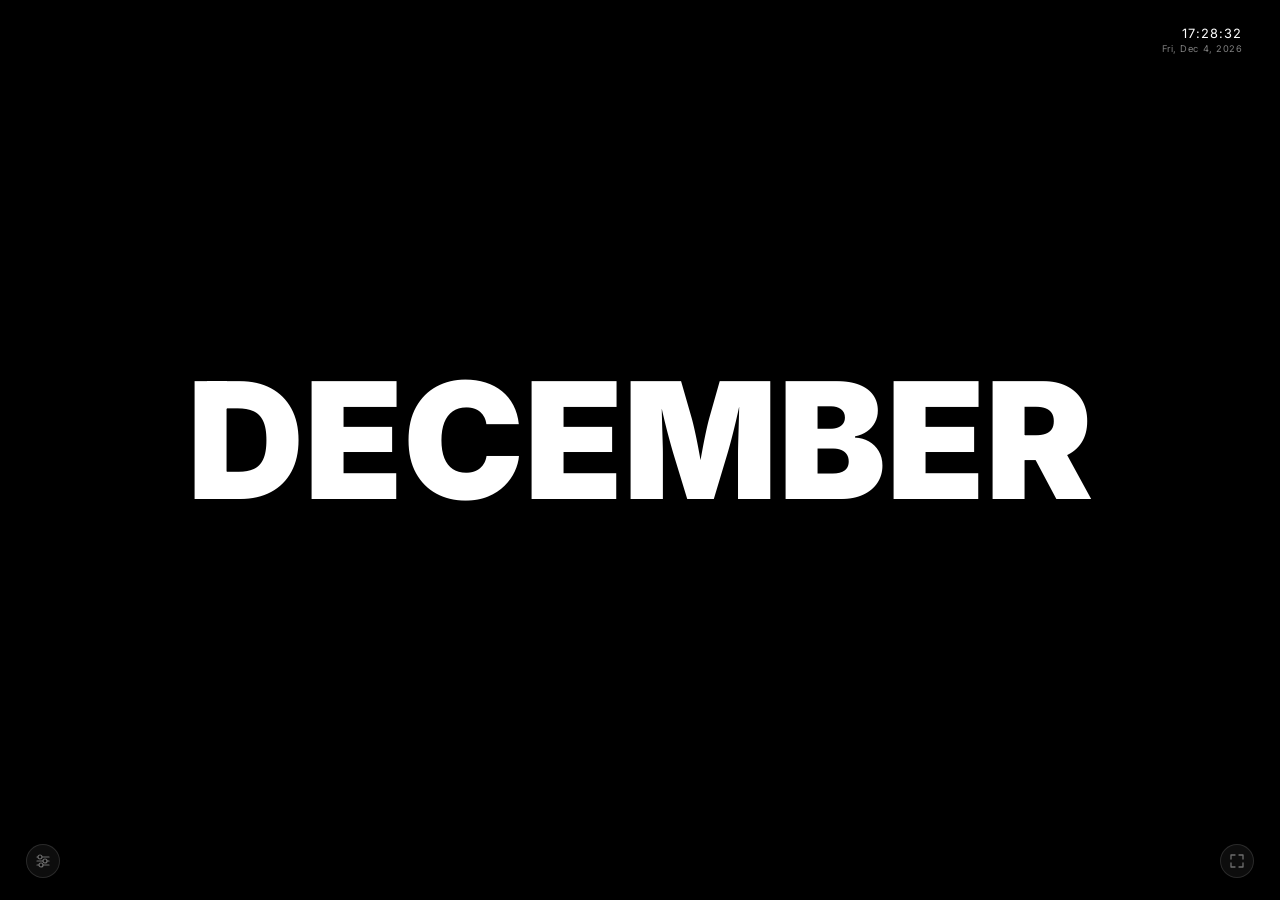
<file: Animated-Months-Live-Wallpaper.html>
<!DOCTYPE html>
<html lang="en">
<head>
  <meta charset="UTF-8">
  <meta name="viewport" content="width=device-width, initial-scale=1.0, viewport-fit=cover">
  <title>Animated Months · Live Wallpaper</title>
  <meta name="description" content="Animated live wallpaper displaying the current month with customisable fonts, languages, and breathing motion.">
  <meta name="theme-color" content="#000000">
  <meta property="og:title" content="Animated Months · Live Wallpaper">
  <meta property="og:description" content="Minimal animated wallpaper. Full screen, seven languages, customisable.">
  <meta property="og:image" content="https://shazmoghaddam.github.io/animated-months-live-wallpaper/docs/social-preview.png">
  <link rel="icon" href="data:image/svg+xml,%3Csvg xmlns='http://www.w3.org/2000/svg' viewBox='0 0 32 32'%3E%3Crect width='32' height='32' rx='7' fill='%23000'/%3E%3Cpath d='M8 22V10l8 8 8-8v12' fill='none' stroke='%23fff' stroke-width='2.6' stroke-linecap='round' stroke-linejoin='round'/%3E%3C/svg%3E">

  <!--
    Fonts are built into this file, cut down to the characters it uses, so it
    works offline and makes no third-party requests. To rebuild them after
    changing any text: python3 scripts/embed-fonts.py (see CONTRIBUTING.md).
      Latin UI and display: Inter, Poppins 900, Montserrat 900, Rubik Mono One, Monoton
      Script fonts (locked to their language): Reem Kufi 700 (Persian),
      Noto Sans Hebrew 900, Noto Sans JP 900
  -->
  <style id="embedded-fonts">/* fonts:start */
@font-face{font-family:'Inter';font-style:normal;font-weight:100 900;font-display:block;unicode-range:U+20-7E,U+B7,U+C4,U+C9,U+D7,U+DB,U+2013-2014,U+2022;src:url([data-uri]) format('woff2')}
@font-face{font-family:'Inter';font-style:normal;font-weight:100 900;font-display:block;unicode-range:U+20,U+41,U+C4;src:url([data-uri]) format('woff2')}
@font-face{font-family:'Poppins';font-style:normal;font-weight:900;font-display:block;unicode-range:U+20-7E,U+B7,U+C4,U+C9,U+D7,U+DB,U+2013-2014,U+2022;src:url([data-uri]) format('woff2')}
@font-face{font-family:'Montserrat';font-style:normal;font-weight:900;font-display:block;unicode-range:U+20-7E,U+B7,U+C4,U+C9,U+D7,U+DB,U+2013-2014,U+2022;src:url([data-uri]) format('woff2')}
@font-face{font-family:'Rubik Mono One';font-style:normal;font-weight:400;font-display:block;unicode-range:U+20-5F,U+61-7E,U+B7,U+C4,U+C9,U+D7,U+DB,U+2013-2014,U+2022;src:url([data-uri]) format('woff2')}
@font-face{font-family:'Monoton';font-style:normal;font-weight:400;font-display:block;unicode-range:U+20-7E,U+B7,U+C4,U+C9,U+D7,U+DB,U+2013-2014,U+2022;src:url([data-uri]) format('woff2')}
@font-face{font-family:'Reem Kufi';font-style:normal;font-weight:700;font-display:block;unicode-range:U+20,U+622,U+626-628,U+62A,U+62F,U+631,U+633,U+641,U+644-648,U+67E,U+698,U+6A9,U+6CC;src:url([data-uri]) format('woff2')}
@font-face{font-family:'Noto Sans Hebrew';font-style:normal;font-weight:900;font-display:block;unicode-range:U+20,U+5D0-5D3,U+5D5,U+5D8-5D9,U+5DC,U+5DE,U+5E0-5E2,U+5E4-5E8;src:url([data-uri]) format('woff2')}
@font-face{font-family:'Noto Sans JP';font-style:normal;font-weight:900;font-display:block;unicode-range:U+516B;src:url([data-uri]) format('woff2')}
@font-face{font-family:'Noto Sans JP';font-style:normal;font-weight:900;font-display:block;unicode-range:U+4E5D,U+4E94;src:url([data-uri]) format('woff2')}
@font-face{font-family:'Noto Sans JP';font-style:normal;font-weight:900;font-display:block;unicode-range:U+5341;src:url([data-uri]) format('woff2')}
@font-face{font-family:'Noto Sans JP';font-style:normal;font-weight:900;font-display:block;unicode-range:U+56DB;src:url([data-uri]) format('woff2')}
@font-face{font-family:'Noto Sans JP';font-style:normal;font-weight:900;font-display:block;unicode-range:U+4E8C;src:url([data-uri]) format('woff2')}
@font-face{font-family:'Noto Sans JP';font-style:normal;font-weight:900;font-display:block;unicode-range:U+4E09;src:url([data-uri]) format('woff2')}
@font-face{font-family:'Noto Sans JP';font-style:normal;font-weight:900;font-display:block;unicode-range:U+4E00;src:url([data-uri]) format('woff2')}
@font-face{font-family:'Noto Sans JP';font-style:normal;font-weight:900;font-display:block;unicode-range:U+65E5,U+6708;src:url([data-uri]) format('woff2')}
@font-face{font-family:'Noto Sans JP';font-style:normal;font-weight:900;font-display:block;unicode-range:U+516D;src:url([data-uri]) format('woff2')}
@font-face{font-family:'Noto Sans JP';font-style:normal;font-weight:900;font-display:block;unicode-range:U+4E03;src:url([data-uri]) format('woff2')}
/* fonts:end */</style>

  <style>
    /* ─────────────────────────────────────────
       RESET & BASE
    ───────────────────────────────────────── */
    *, *::before, *::after {
      margin: 0;
      padding: 0;
      box-sizing: border-box;
    }

    body {
      width: 100%;
      height: 100vh;  /* fallback for older browsers */
      height: 100dvh; /* the height you can actually see, below any browser toolbars */
      overflow: hidden;
      background: #000;
      cursor: default;
      font-family: 'Inter', 'Helvetica Neue', sans-serif;
      -webkit-font-smoothing: antialiased;
      -moz-osx-font-smoothing: grayscale;
    }

    /* ─────────────────────────────────────────
       CANVAS — fills viewport, Retina-aware
       (pixel dimensions set by JS via devicePixelRatio)
    ───────────────────────────────────────── */
    #canvas {
      position: fixed;
      inset: 0;
      width: 100%;
      height: 100%;
      display: block;
      touch-action: none; /* prevent accidental scroll/zoom on mobile tap */
      cursor: pointer;    /* hints that canvas is tappable (pause/resume) */
    }

    /* ─────────────────────────────────────────
       SCREEN DIM OVERLAY
       Black layer, opacity controlled by slider
    ───────────────────────────────────────── */
    #dimOverlay {
      position: fixed;
      inset: 0;
      background: #000;
      opacity: 0;
      pointer-events: none;
      z-index: 10;
      transition: opacity 0.4s ease;
    }

    /* ─────────────────────────────────────────
       DATE / TIME — top right
       Frosted pill so it's legible on any background
    ───────────────────────────────────────── */
    #datetime {
      position: fixed;
      top: max(clamp(16px, 2.2vh, 30px), env(safe-area-inset-top, 0px));
      right: max(clamp(16px, 2vw, 30px), env(safe-area-inset-right, 0px));
      z-index: 20;
      display: flex;
      flex-direction: column;
      align-items: flex-end;
      gap: 3px;
      padding: 8px 12px;
      border-radius: 10px;
      background: rgba(0, 0, 0, 0.28);
      backdrop-filter: blur(12px) saturate(1.1);
      -webkit-backdrop-filter: blur(12px) saturate(1.1);
      pointer-events: none;
    }

    #dt-time {
      font-size: clamp(11px, 1vw, 15px);
      font-weight: 400;
      letter-spacing: 0.08em;
      color: #fff;
      line-height: 1;
    }

    #dt-date {
      font-size: clamp(8px, 0.72vw, 11px);
      font-weight: 400;
      letter-spacing: 0.06em;
      color: rgba(255, 255, 255, 0.5);
      line-height: 1;
    }

    /* ─────────────────────────────────────────
       FULLSCREEN BUTTON — bottom right
    ───────────────────────────────────────── */
    #fullscreenBtn {
      position: fixed;
      bottom: max(clamp(16px, 2.5vh, 30px), env(safe-area-inset-bottom, 0px));
      right: max(clamp(16px, 2vw, 30px), env(safe-area-inset-right, 0px));
      z-index: 30;
      width: 34px;
      height: 34px;
      border-radius: 50%;
      border: 1px solid rgba(255, 255, 255, 0.12);
      background: rgba(255, 255, 255, 0.05);
      backdrop-filter: blur(10px);
      -webkit-backdrop-filter: blur(10px);
      cursor: pointer;
      display: flex;
      align-items: center;
      justify-content: center;
      transition: border-color 0.2s ease, background 0.2s ease;
    }

    #fullscreenBtn:hover {
      border-color: rgba(255, 255, 255, 0.25);
      background: rgba(255, 255, 255, 0.1);
    }

    #fullscreenBtn svg {
      opacity: 0.4;
      transition: opacity 0.2s ease;
    }

    #fullscreenBtn:hover svg {
      opacity: 0.7;
    }

    /* Pause indicator — shown briefly on canvas click */
    #pauseHint {
      position: fixed;
      inset: 0;
      display: flex;
      align-items: center;
      justify-content: center;
      pointer-events: none;
      z-index: 25;
      opacity: 0;
      transition: opacity 0.3s ease;
    }

    #pauseHint.show {
      opacity: 1;
    }

    #pauseHint span {
      font-size: 11px;
      font-weight: 500;
      letter-spacing: 0.18em;
      text-transform: uppercase;
      color: rgba(255, 255, 255, 0.55);
      background: rgba(0, 0, 0, 0.35);
      backdrop-filter: blur(8px);
      -webkit-backdrop-filter: blur(8px);
      padding: 6px 14px;
      border-radius: 20px;
      border: 1px solid rgba(255, 255, 255, 0.1);
    }

    @media (max-width: 480px) {
      #fullscreenBtn {
        bottom: max(clamp(12px, 2vh, 24px), env(safe-area-inset-bottom, 0px));
        right: max(16px, env(safe-area-inset-right, 0px));
      }
    }
    #settingsBtn {
      position: fixed;
      bottom: max(clamp(16px, 2.5vh, 30px), env(safe-area-inset-bottom, 0px));
      left: max(clamp(16px, 2vw, 30px), env(safe-area-inset-left, 0px));
      z-index: 30;
      width: 34px;
      height: 34px;
      border-radius: 50%;
      border: 1px solid rgba(255, 255, 255, 0.12);
      background: rgba(255, 255, 255, 0.05);
      backdrop-filter: blur(10px);
      -webkit-backdrop-filter: blur(10px);
      cursor: pointer;
      display: flex;
      align-items: center;
      justify-content: center;
      transition: border-color 0.2s ease, background 0.2s ease;
    }

    #settingsBtn:hover {
      border-color: rgba(255, 255, 255, 0.25);
      background: rgba(255, 255, 255, 0.1);
    }

    #settingsBtn svg {
      opacity: 0.4;
      transition: opacity 0.2s ease;
    }

    #settingsBtn:hover svg {
      opacity: 0.7;
    }

    /* ─────────────────────────────────────────
       SETTINGS PANEL
       Hidden by default, slides up on open
    ───────────────────────────────────────── */
    #panel {
      position: fixed;
      bottom: calc(max(clamp(16px, 2.5vh, 30px), env(safe-area-inset-bottom, 0px)) + 46px);
      left: max(clamp(16px, 2vw, 30px), env(safe-area-inset-left, 0px));
      z-index: 29;
      width: 264px;
      max-height: calc(100vh - 120px);
      max-height: calc(100dvh - 120px);
      overflow-y: auto;
      overflow-x: hidden;

      /* Scrollbar — subtle */
      scrollbar-width: thin;
      scrollbar-color: rgba(255,255,255,.12) transparent;

      background: rgba(8, 8, 8, 0.85);
      backdrop-filter: blur(28px) saturate(1.3);
      -webkit-backdrop-filter: blur(28px) saturate(1.3);
      border: 1px solid rgba(255, 255, 255, 0.08);
      border-radius: 14px;
      padding: 18px;
      display: flex;
      flex-direction: column;
      gap: 16px;
      box-shadow: 0 12px 48px rgba(0, 0, 0, 0.7);

      /* Hidden state */
      opacity: 0;
      transform: translateY(8px);
      pointer-events: none;
      transition: opacity 0.2s ease, transform 0.2s ease;
    }

    #panel.open {
      opacity: 1;
      transform: translateY(0);
      pointer-events: all;
    }

    /* ─────────────────────────────────────────
       PANEL INTERNALS — shared atoms
    ───────────────────────────────────────── */

    /* Section label */
    .label {
      display: block;
      font-size: 10px;
      font-weight: 500;
      letter-spacing: 0.18em;
      text-transform: uppercase;
      color: rgba(255, 255, 255, 0.5);
      margin-bottom: 7px;
    }

    /* Thin rule between sections */
    .rule {
      height: 1px;
      background: rgba(255, 255, 255, 0.06);
    }

    /* ── Month grid — 4 equal columns, three rows ── */
    .day-grid {
      display: grid;
      grid-template-columns: repeat(4, 1fr);
      gap: 3px;
    }

    .day-btn {
      font-family: 'Inter', sans-serif;
      font-weight: 600;
      font-size: 10px;
      letter-spacing: 0.04em;
      text-align: center;
      color: rgba(255, 255, 255, 0.6);
      background: transparent;
      border: 1px solid rgba(255, 255, 255, 0.08);
      border-radius: 5px;
      padding: 7px 2px 9px;  /* extra bottom for dot space */
      cursor: pointer;
      position: relative;
      transition: color 0.15s ease, border-color 0.15s ease, background 0.15s ease;
      user-select: none;
    }

    .day-btn:hover {
      color: rgba(255, 255, 255, 0.65);
      border-color: rgba(255, 255, 255, 0.18);
    }

    .day-btn.active {
      color: #fff;
      border-color: rgba(255, 255, 255, 0.45);
      background: rgba(255, 255, 255, 0.06);
    }

    /* This-month indicator dot */
    .day-btn.today::after {
      content: '';
      position: absolute;
      bottom: 3px;
      left: 50%;
      transform: translateX(-50%);
      width: 3px;
      height: 3px;
      border-radius: 50%;
      background: rgba(255, 255, 255, 0.35);
    }

    .day-btn.active.today::after {
      background: rgba(255, 255, 255, 0.8);
    }

    /* ── Toggle switch ── */
    .row {
      display: flex;
      align-items: center;
      justify-content: space-between;
    }

    .row-label {
      font-size: 12.5px;
      font-weight: 400;
      color: rgba(255, 255, 255, 0.72);
      letter-spacing: 0.01em;
    }

    .toggle {
      position: relative;
      width: 34px;
      height: 19px;
      flex-shrink: 0;
    }

    .toggle input {
      position: absolute;
      opacity: 0;
      width: 0;
      height: 0;
    }

    .track {
      position: absolute;
      inset: 0;
      border-radius: 100px;
      background: rgba(255, 255, 255, 0.1);
      cursor: pointer;
      transition: background 0.2s ease;
    }

    .toggle input:checked + .track {
      background: rgba(255, 255, 255, 0.5);
    }

    .track::after {
      content: '';
      position: absolute;
      top: 2.5px;
      left: 2.5px;
      width: 14px;
      height: 14px;
      border-radius: 50%;
      background: #fff;
      transition: transform 0.2s ease;
    }

    .toggle input:checked + .track::after {
      transform: translateX(15px);
    }

    /* ── Color picker ── */
    .color-wrap {
      position: relative;
      width: 26px;
      height: 26px;
      border-radius: 50%;
      border: 1.5px solid rgba(255, 255, 255, 0.15);
      overflow: hidden;
      cursor: pointer;
      flex-shrink: 0;
    }

    .color-wrap input[type="color"] {
      position: absolute;
      inset: -5px;
      width: calc(100% + 10px);
      height: calc(100% + 10px);
      opacity: 0;
      cursor: pointer;
      border: none;
      padding: 0;
    }

    .color-preview {
      position: absolute;
      inset: 0;
      border-radius: 50%;
      pointer-events: none;
    }

    /* ── Range slider ── */
    input[type="range"] {
      -webkit-appearance: none;
      appearance: none;
      width: 100%;
      height: 2px;
      background: rgba(255, 255, 255, 0.12);
      border-radius: 2px;
      outline: none;
      cursor: pointer;
      margin-top: 9px;
      display: block;
    }

    input[type="range"]::-webkit-slider-thumb {
      -webkit-appearance: none;
      width: 13px;
      height: 13px;
      border-radius: 50%;
      background: #fff;
      cursor: pointer;
      box-shadow: 0 0 0 1px rgba(0,0,0,0.2);
    }

    input[type="range"]::-moz-range-thumb {
      width: 13px;
      height: 13px;
      border-radius: 50%;
      background: #fff;
      cursor: pointer;
      border: none;
    }

    /* ── Language / Font pill buttons ── */
    .chip-grid {
      display: flex;
      flex-wrap: wrap;
      gap: 4px;
    }

    .chip {
      font-family: 'Inter', 'Noto Sans JP', 'Reem Kufi', 'Noto Sans Hebrew', sans-serif;
      font-size: 11px;
      font-weight: 400;
      letter-spacing: 0.03em;
      color: rgba(255, 255, 255, 0.62);
      background: transparent;
      border: 1px solid rgba(255, 255, 255, 0.09);
      border-radius: 5px;
      padding: 5px 8px;
      cursor: pointer;
      white-space: nowrap;
      transition: color 0.15s ease, border-color 0.15s ease, background 0.15s ease;
      user-select: none;
      line-height: 1.2;
    }

    .chip:hover {
      color: rgba(255, 255, 255, 0.7);
      border-color: rgba(255, 255, 255, 0.18);
    }

    .chip.active {
      color: #fff;
      border-color: rgba(255, 255, 255, 0.45);
      background: rgba(255, 255, 255, 0.06);
    }

    /* Font section locked for script languages */
    #fontSection.locked {
      opacity: 0.4;
      pointer-events: none;
      user-select: none;
    }

    #fontSection.locked .label::after {
      content: ' · set by language';
      opacity: 0.6;
    }

    /* Keyboard focus: a clear ring on every control */
    button:focus-visible,
    .toggle input:focus-visible + .track,
    .color-wrap:focus-within,
    input[type="range"]:focus-visible {
      outline: 2px solid rgba(255, 255, 255, 0.85);
      outline-offset: 2px;
    }

    /* Inside the site's live preview: just the wallpaper, no controls */
    body.embedded #settingsBtn,
    body.embedded #fullscreenBtn,
    body.embedded #panel { display: none; }

    /* Browsers without full screen (iPhone): no button */
    #fullscreenBtn[hidden] { display: none; }

    /* ─────────────────────────────────────────
       RESPONSIVE — small screens (phones)
    ───────────────────────────────────────── */
    @media (max-width: 480px) {
      #panel {
        width: calc(100vw - 32px);
        left: 16px;
        right: 16px;
        bottom: calc(max(clamp(12px, 2vh, 24px), env(safe-area-inset-bottom, 0px)) + 46px);
        padding: 14px;
        gap: 12px;
        max-height: calc(100dvh - 100px);
      }

      #settingsBtn {
        bottom: max(clamp(12px, 2vh, 24px), env(safe-area-inset-bottom, 0px));
        left: max(16px, env(safe-area-inset-left, 0px));
      }

      #datetime {
        top: max(12px, env(safe-area-inset-top, 0px));
        right: max(12px, env(safe-area-inset-right, 0px));
      }

      .day-grid {
        grid-template-columns: repeat(4, 1fr);
      }
    }

    @media (max-width: 360px) {
      #panel {
        width: calc(100vw - 24px);
        left: 12px;
        padding: 12px;
      }
    }

    /* Landscape phones — keep panel from overflowing vertically */
    @media (max-height: 500px) {
      #panel {
        max-height: calc(100dvh - 80px);
        bottom: calc(12px + 42px);
      }
      #settingsBtn {
        bottom: 12px;
      }
    }
  </style>
</head>
<body>

  <!-- Main canvas — month label drawn here -->
  <canvas id="canvas" role="img" aria-label=""></canvas>

  <!-- Screen dim overlay — controlled by slider -->
  <div id="dimOverlay"></div>

  <!-- Live clock — top right -->
  <div id="datetime">
    <div id="dt-time"></div>
    <div id="dt-date"></div>
  </div>

  <!-- Fullscreen button — bottom right -->
  <button id="fullscreenBtn" aria-label="Toggle fullscreen" title="Fullscreen">
    <svg id="fsIcon" width="16" height="16" viewBox="0 0 16 16" fill="none" xmlns="http://www.w3.org/2000/svg">
      <path d="M2 6V2h4M10 2h4v4M14 10v4h-4M6 14H2v-4" stroke="white" stroke-width="1.3" stroke-linecap="round" stroke-linejoin="round"/>
    </svg>
  </button>

  <!-- Pause hint — fades in/out on canvas tap -->
  <div id="pauseHint"><span id="pauseHintText">Paused</span></div>

  <!-- Settings icon — bottom left -->
  <button id="settingsBtn" aria-label="Open settings" aria-expanded="false">
    <svg width="16" height="16" viewBox="0 0 16 16" fill="none" xmlns="http://www.w3.org/2000/svg">
      <!-- Three horizontal control sliders — modern settings metaphor -->
      <line x1="2" y1="4"  x2="14" y2="4"  stroke="white" stroke-width="1.2" stroke-linecap="round"/>
      <line x1="2" y1="8"  x2="14" y2="8"  stroke="white" stroke-width="1.2" stroke-linecap="round"/>
      <line x1="2" y1="12" x2="14" y2="12" stroke="white" stroke-width="1.2" stroke-linecap="round"/>
      <!-- Slider thumb markers at staggered positions -->
      <circle cx="5"  cy="4"  r="2" fill="black" stroke="white" stroke-width="1.2"/>
      <circle cx="10" cy="8"  r="2" fill="black" stroke="white" stroke-width="1.2"/>
      <circle cx="6"  cy="12" r="2" fill="black" stroke="white" stroke-width="1.2"/>
    </svg>
  </button>

  <!-- Settings panel — hidden by default -->
  <div id="panel" role="dialog" aria-label="Settings" inert>

    <!-- Month selector -->
    <div>
      <span class="label">Month · tap to preview</span>
      <div class="day-grid">
        <button class="day-btn" data-day="0">JAN</button>
        <button class="day-btn" data-day="1">FEB</button>
        <button class="day-btn" data-day="2">MAR</button>
        <button class="day-btn" data-day="3">APR</button>
        <button class="day-btn" data-day="4">MAY</button>
        <button class="day-btn" data-day="5">JUN</button>
        <button class="day-btn" data-day="6">JUL</button>
        <button class="day-btn" data-day="7">AUG</button>
        <button class="day-btn" data-day="8">SEP</button>
        <button class="day-btn" data-day="9">OCT</button>
        <button class="day-btn" data-day="10">NOV</button>
        <button class="day-btn" data-day="11">DEC</button>
      </div>
    </div>

    <div class="rule"></div>

    <!-- Language -->
    <div>
      <span class="label">Language</span>
      <div class="chip-grid" id="langGrid">
        <button class="chip active" data-lang="en">EN</button>
        <button class="chip" data-lang="fr">FR</button>
        <button class="chip" data-lang="de">DE</button>
        <button class="chip" data-lang="es">ES</button>
        <button class="chip" data-lang="ja">JA 日</button>
        <button class="chip" data-lang="fa">FA ف</button>
        <button class="chip" data-lang="he">HE ע</button>
      </div>
    </div>

    <div class="rule"></div>

    <!-- Animation -->
    <div>
      <span class="label">Animation</span>
      <div class="row">
        <span class="row-label">Breathing motion</span>
        <label class="toggle" aria-label="Toggle animation">
          <input type="checkbox" id="animToggle">
          <div class="track"></div>
        </label>
      </div>
    </div>

    <div class="rule"></div>

    <!-- Colours — background and text -->
    <div>
      <span class="label">Colours</span>
      <div class="row" style="margin-bottom: 8px;">
        <span class="row-label">Background</span>
        <div class="color-wrap">
          <div class="color-preview" id="bgPreview" style="background:#000"></div>
          <input type="color" id="bgPicker" value="#000000" aria-label="Background colour">
        </div>
      </div>
      <div class="row">
        <span class="row-label">Text</span>
        <div class="color-wrap">
          <div class="color-preview" id="fgPreview" style="background:#fff"></div>
          <input type="color" id="fgPicker" value="#ffffff" aria-label="Text colour">
        </div>
      </div>
    </div>

    <div class="rule"></div>

    <!-- Screen dim -->
    <div>
      <span class="label">Dim · <span id="dimVal">0</span>%</span>
      <input type="range" id="dimSlider" min="0" max="50" value="0" step="1" aria-label="Screen dim">
    </div>

    <div class="rule"></div>

    <!-- Font -->
    <div id="fontSection">
      <span class="label">Font</span>
      <div class="chip-grid" id="fontGrid">
        <button class="chip active" data-font="Inter">Inter</button>
        <button class="chip" data-font="Poppins">Poppins</button>
        <button class="chip" data-font="Montserrat">Montserrat</button>
        <button class="chip" data-font="Rubik Mono One">Rubik Mono</button>
        <button class="chip" data-font="Monoton">Monoton</button>
      </div>
    </div>

  </div><!-- /panel -->

<script>
  /* ═══════════════════════════════════════════════════════
     MONTH & LANGUAGE DATA
     Month index 0 = January (matches Date.getMonth()).
     Persian and Hebrew use the everyday names for the Gregorian
     months in their own script, so they match the real month.
  ═══════════════════════════════════════════════════════ */
  const MONTHS_ALL = {
    en: { 0:'JANUARY',  1:'FEBRUARY', 2:'MARCH',   3:'APRIL',   4:'MAY',     5:'JUNE',
          6:'JULY',     7:'AUGUST',   8:'SEPTEMBER', 9:'OCTOBER', 10:'NOVEMBER', 11:'DECEMBER' },
    fr: { 0:'JANVIER',  1:'FÉVRIER',  2:'MARS',    3:'AVRIL',   4:'MAI',     5:'JUIN',
          6:'JUILLET',  7:'AOÛT',     8:'SEPTEMBRE', 9:'OCTOBRE', 10:'NOVEMBRE', 11:'DÉCEMBRE' },
    de: { 0:'JANUAR',   1:'FEBRUAR',  2:'MÄRZ',    3:'APRIL',   4:'MAI',     5:'JUNI',
          6:'JULI',     7:'AUGUST',   8:'SEPTEMBER', 9:'OKTOBER', 10:'NOVEMBER', 11:'DEZEMBER' },
    es: { 0:'ENERO',    1:'FEBRERO',  2:'MARZO',   3:'ABRIL',   4:'MAYO',    5:'JUNIO',
          6:'JULIO',    7:'AGOSTO',   8:'SEPTIEMBRE', 9:'OCTUBRE', 10:'NOVIEMBRE', 11:'DICIEMBRE' },
    ja: { 0:'一月',     1:'二月',     2:'三月',    3:'四月',    4:'五月',    5:'六月',
          6:'七月',     7:'八月',     8:'九月',    9:'十月',    10:'十一月', 11:'十二月' },
    fa: { 0:'ژانویه',   1:'فوریه',    2:'مارس',    3:'آوریل',   4:'مه',      5:'ژوئن',
          6:'ژوئیه',    7:'اوت',      8:'سپتامبر', 9:'اکتبر',   10:'نوامبر', 11:'دسامبر' },
    he: { 0:'ינואר',    1:'פברואר',   2:'מרץ',     3:'אפריל',   4:'מאי',     5:'יוני',
          6:'יולי',     7:'אוגוסט',   8:'ספטמבר',  9:'אוקטובר', 10:'נובמבר', 11:'דצמבר' },
  };

  /* Languages that use their own script — font picker locked */
  const SCRIPT_LANGS = new Set(['ja', 'fa', 'he']);

  /* Script-language → font override (canvas rendering) */
  const LANG_FONT = {
    ja: '"Noto Sans JP"',
    fa: '"Reem Kufi"',
    he: '"Noto Sans Hebrew"',
  };

  /* ═══════════════════════════════════════════════════════
     STATE
  ═══════════════════════════════════════════════════════ */
  let thisMonth    = new Date().getMonth(); // real calendar month (0–11), updated when it changes
  let currentMonth = thisMonth;             // what's shown: this month, or a preview
  let currentLang = 'en';
  let fontName    = 'Inter';
  let BG          = '#000000';
  let FG          = '#ffffff';
  let animated    = false;
  let animTime    = 0;
  let lastTs      = null;
  let paused      = false;  // pause-on-click toggle
  let dirty       = true;   // force a redraw whenever state changes

  /* Shown inside another page (the site's live preview): breathe, hide the
     controls and never overwrite the visitor's own saved settings */
  const EMBEDDED  = window.self !== window.top;

  /* ═══════════════════════════════════════════════════════
     PERSISTENCE — localStorage save / load
  ═══════════════════════════════════════════════════════ */
  const STORAGE_KEY = 'wallpaper_months_v1';

  /* Choices a saved value must match (an old or edited save can't break it) */
  const LANGS = Object.keys(MONTHS_ALL);
  const FONTS = ['Inter', 'Poppins', 'Montserrat', 'Rubik Mono One', 'Monoton'];
  const isHex = v => typeof v === 'string' && /^#[0-9a-f]{6}$/i.test(v);

  function saveState() {
    dirty = true; // mark canvas for redraw on any settings change
    if (EMBEDDED) return;
    try {
      const dimSlider = document.getElementById('dimSlider');
      /* The previewed month is not saved: the wallpaper always opens on this month */
      localStorage.setItem(STORAGE_KEY, JSON.stringify({
        currentLang,
        fontName,
        BG,
        FG,
        animated,
        dim: dimSlider ? parseInt(dimSlider.value, 10) : 0,
      }));
    } catch (_) { /* storage unavailable — fail silently */ }
  }

  function loadState() {
    try {
      const raw = localStorage.getItem(STORAGE_KEY);
      if (!raw) return;
      const s = JSON.parse(raw);
      if (LANGS.includes(s.currentLang)) currentLang = s.currentLang;
      if (FONTS.includes(s.fontName))    fontName    = s.fontName;
      if (isHex(s.BG))                   BG          = s.BG;
      if (isHex(s.FG))                   FG          = s.FG;
      if (typeof s.animated    === 'boolean') animated    = s.animated;
      if (typeof s.dim === 'number' && s.dim >= 0 && s.dim <= 50) {
        const dimSlider = document.getElementById('dimSlider');
        if (dimSlider) {
          dimSlider.value = s.dim;
          document.getElementById('dimVal').textContent       = s.dim;
          document.getElementById('dimOverlay').style.opacity = s.dim / 100;
        }
      }
    } catch (_) { /* corrupt data — fail silently */ }
  }

  /* ═══════════════════════════════════════════════════════
     CANVAS — Retina / 4K sharp rendering
     CSS size = viewport; pixel buffer = CSS × dpr
  ═══════════════════════════════════════════════════════ */
  const canvas = document.getElementById('canvas');
  const ctx    = canvas.getContext('2d');
  let W, H, DPR;

  function resize() {
    DPR = window.devicePixelRatio || 1;
    W   = window.innerWidth;
    H   = window.innerHeight;

    /* Physical pixel dimensions for sharpness */
    canvas.width  = Math.round(W * DPR);
    canvas.height = Math.round(H * DPR);

    /* CSS display size stays at logical pixels */
    canvas.style.width  = W + 'px';
    canvas.style.height = H + 'px';

    /* Reset any previous transform, then apply DPR scale once.
       Assigning canvas.width already resets the bitmap, but
       setTransform here guarantees the matrix is clean regardless
       of call order — prevents scale compounding on every resize. */
    ctx.setTransform(DPR, 0, 0, DPR, 0, 0);
  }

  /* Debounced resize — prevents excessive canvas reallocation while dragging */
  let resizeTimer;
  window.addEventListener('resize', () => {
    clearTimeout(resizeTimer);
    resizeTimer = setTimeout(() => { resize(); dirty = true; }, 100);
  });

  /* ═══════════════════════════════════════════════════════
     FONT HELPER
     Builds canvas font string with correct weight & fallback
  ═══════════════════════════════════════════════════════ */
  function resolveFont(sizePx) {
    /* Script languages always use their dedicated font */
    if (SCRIPT_LANGS.has(currentLang)) {
      const weight = currentLang === 'fa' ? '700' : '900';
      return `${weight} ${sizePx}px ${LANG_FONT[currentLang]}, sans-serif`;
    }

    /* Latin fonts — all loaded at 900 except Rubik Mono One (no weight axis) */
    const weight = fontName === 'Rubik Mono One' ? '400' : '900';
    return `${weight} ${sizePx}px "${fontName}", "Helvetica Neue", sans-serif`;
  }

  /* ═══════════════════════════════════════════════════════
     RTL DIRECTION — Persian and Hebrew
  ═══════════════════════════════════════════════════════ */
  function isRTL() {
    return currentLang === 'fa' || currentLang === 'he';
  }

  /* ═══════════════════════════════════════════════════════
     FONT SIZE
     Starts from clamp(24px, 18vmin, 220px), then shrinks so the
     whole word fits the width with a margin. With breathing on,
     letters grow up to 29% wider, so the word gets extra room.
  ═══════════════════════════════════════════════════════ */
  const STRETCH = 0.29;   // largest extra width a breathing letter takes (0.20 + 0.09)

  function labelFontSize(units) {
    const base = Math.min(Math.max(Math.min(W, H) * 0.18, 24), 220);
    ctx.font = resolveFont(base);
    const widths = units.map(u => ctx.measureText(u).width);
    const total  = widths.reduce((a, w) => a + w, 0);
    const spill  = animated ? STRETCH * Math.max(...widths, 0) : 0;
    const room   = W * 0.9;
    return Math.max(12, Math.min(base, base * room / (total + spill)));
  }

  /* ═══════════════════════════════════════════════════════
     UNITS THAT BREATHE
     Latin, Japanese and Hebrew: one letter each (Hebrew keeps its
     marks with their letter). Persian letters join up, so each
     word breathes as a whole and stays joined.
  ═══════════════════════════════════════════════════════ */
  const graphemes = typeof Intl !== 'undefined' && Intl.Segmenter
    ? text => [...new Intl.Segmenter(undefined, { granularity: 'grapheme' }).segment(text)].map(g => g.segment)
    : text => [...text];

  function breathingUnits(label) {
    if (currentLang === 'fa') return label.split(/( )/).filter(Boolean);
    return graphemes(label);
  }

  /* ═══════════════════════════════════════════════════════
     RENDER — called every frame
  ═══════════════════════════════════════════════════════ */
  function render(ts) {
    /* In static mode, skip redraw unless something changed */
    if (!animated && !dirty) {
      requestAnimationFrame(render);
      return;
    }

    /* Accumulate animation time only when animated and not paused */
    if (lastTs !== null && animated && !paused) {
      animTime += (ts - lastTs) / 1000;
    }
    lastTs = ts;
    dirty  = false;

    /* ── Background ── */
    ctx.fillStyle = BG;
    ctx.fillRect(0, 0, W, H);

    /* ── Setup font ── */
    const label = MONTHS_ALL[currentLang][currentMonth];
    const units = breathingUnits(label);
    const fs = labelFontSize(units);
    ctx.font         = resolveFont(fs);
    ctx.textBaseline = 'middle';
    ctx.fillStyle    = FG;

    if (!animated) {
      /* ── Static draw — perfectly centred, no transforms ── */
      ctx.textAlign = 'center';
      ctx.direction = isRTL() ? 'rtl' : 'ltr';
      ctx.fillText(label, W / 2, H / 2);
      ctx.direction = 'ltr';

    } else {
      /* ── Per-character independent stretch ──────────────────────
         Each glyph gets its own scaleX and scaleY driven by unique
         sine-wave phases, so letters breathe independently.

         The text BLOCK stays locked to the viewport centre:
           • Character positions are computed from unscaled advance
             widths, so the overall footprint doesn't drift.
           • Each glyph scales around its own centre point, so it
             squishes / stretches in place without moving neighbours.

         Phase seed: golden-angle steps (≈ 2.399 rad) give the best
         spread across the unit circle — no two characters share a
         perceptible rhythm.
      ── */
      const t  = animTime;
      const τ  = Math.PI * 2;
      const φ0 = 2.39996323; // golden angle (rad)

      /* Units laid out left to right on screen (RTL labels reversed) */
      const chars = isRTL() ? [...units].reverse() : units;

      /* Measure every unit at the current font — advance widths */
      ctx.textAlign = 'center';
      ctx.direction = isRTL() ? 'rtl' : 'ltr';
      const advances = chars.map(ch => ctx.measureText(ch).width);
      const totalW   = advances.reduce((s, w) => s + w, 0);

      /* Start x so the whole block is horizontally centred */
      let x = W / 2 - totalW / 2;

      chars.forEach((ch, i) => {
        const φ = i * φ0; // unique phase seed per character

        /* Horizontal scale: two waves, different periods & phases */
        const sX = 1
          + 0.20 * Math.sin((t /  7.3) * τ + φ * 1.00)        // 7.3s  fast ripple
          + 0.09 * Math.sin((t / 13.1) * τ + φ * 2.41 + 1.1); // 13.1s slow swell

        /* Vertical scale: two waves, fully independent of sX */
        const sY = 1
          + 0.17 * Math.sin((t /  9.7) * τ + φ * 1.61 + 0.7)  // 9.7s
          + 0.07 * Math.sin((t /  6.1) * τ + φ * 2.73 + 2.3); // 6.1s  faster twitch

        /* Centre of this character in canvas space */
        const cx = x + advances[i] / 2;

        ctx.save();
        ctx.translate(cx, H / 2);    // anchor to character centre, vertically locked
        ctx.scale(sX, sY);           // stretch around that centre — no positional drift
        ctx.fillText(ch, 0, 0);      // centred on its own middle (textAlign: center)
        ctx.restore();

        /* Advance by the UNSCALED width so the block stays centred */
        x += advances[i];
      });

      ctx.direction = 'ltr'; // reset
    }

    requestAnimationFrame(render);
  }

  /* ═══════════════════════════════════════════════════════
     CLOCK — updates every second, uses browser locale
     new Date() always reflects the user's local timezone
  ═══════════════════════════════════════════════════════ */
  function updateClock() {
    const now    = new Date();
    const locale = navigator.language || 'en-GB';

    /* HH:MM:SS — explicit formatting avoids locale 12h ambiguity */
    const hh = String(now.getHours()).padStart(2, '0');
    const mm = String(now.getMinutes()).padStart(2, '0');
    const ss = String(now.getSeconds()).padStart(2, '0');

    document.getElementById('dt-time').textContent = `${hh}:${mm}:${ss}`;

    /* A new month: follow it, unless a preview of another month is showing */
    const nowIdx = now.getMonth();
    if (nowIdx !== thisMonth) {
      const wasThis = currentMonth === thisMonth;
      thisMonth = nowIdx;
      setMonth(wasThis ? nowIdx : currentMonth);
    }
    document.getElementById('dt-date').textContent  = now.toLocaleDateString(locale, {
      weekday: 'short', day: 'numeric', month: 'short', year: 'numeric',
    });
  }

  /* ═══════════════════════════════════════════════════════
     MONTH SELECTOR
  ═══════════════════════════════════════════════════════ */
  function setMonth(idx) {
    currentMonth = idx;
    dirty = true;
    canvas.setAttribute('aria-label', MONTHS_ALL[currentLang][idx]);
    loadFont();
    document.querySelectorAll('.day-btn').forEach(btn => {
      const d = parseInt(btn.dataset.day, 10);
      btn.classList.toggle('active', d === idx);
      btn.classList.toggle('today',  d === thisMonth);
    });
  }

  /* ═══════════════════════════════════════════════════════
     SETTINGS PANEL
  ═══════════════════════════════════════════════════════ */
  const panel       = document.getElementById('panel');
  const settingsBtn = document.getElementById('settingsBtn');

  function togglePanel(force) {
    const isOpen = typeof force === 'boolean' ? force : !panel.classList.contains('open');
    panel.classList.toggle('open', isOpen);
    panel.inert = !isOpen;   // closed panel: out of the Tab order and screen readers
    settingsBtn.setAttribute('aria-expanded', String(isOpen));
  }

  settingsBtn.addEventListener('click', e => {
    e.stopPropagation();
    togglePanel();
  });

  /* Close panel on outside click */
  document.addEventListener('click', e => {
    if (!panel.contains(e.target) && e.target !== settingsBtn) {
      togglePanel(false);
    }
  });

  /* Close on Escape */
  document.addEventListener('keydown', e => {
    if (e.key === 'Escape') togglePanel(false);
  });

  /* ═══════════════════════════════════════════════════════
     CONTROL WIRING
  ═══════════════════════════════════════════════════════ */

  /* Month buttons */
  document.querySelectorAll('.day-btn').forEach(btn =>
    btn.addEventListener('click', () => { setMonth(parseInt(btn.dataset.day, 10)); saveState(); })
  );

  /* Language chips */
  const fontSection = document.getElementById('fontSection');

  document.querySelectorAll('#langGrid .chip').forEach(btn => {
    btn.addEventListener('click', () => {
      document.querySelectorAll('#langGrid .chip').forEach(b => b.classList.remove('active'));
      btn.classList.add('active');
      currentLang = btn.dataset.lang;

      /* Lock font picker for script languages */
      fontSection.classList.toggle('locked', SCRIPT_LANGS.has(currentLang));
      setMonth(currentMonth); // refresh the label and its font
      saveState();
    });
  });

  /* Animation toggle */
  document.getElementById('animToggle').addEventListener('change', function () {
    animated = this.checked;
    if (!animated) animTime = 0; // reset so it snaps cleanly to rest position
    saveState();
  });

  /* Background colour */
  document.getElementById('bgPicker').addEventListener('input', function () {
    BG = this.value;
    document.getElementById('bgPreview').style.background = BG;
    saveState();
  });

  /* Text colour */
  document.getElementById('fgPicker').addEventListener('input', function () {
    FG = this.value;
    document.getElementById('fgPreview').style.background = FG;
    saveState();
  });

  /* Screen dim slider */
  document.getElementById('dimSlider').addEventListener('input', function () {
    const pct = parseInt(this.value, 10);
    document.getElementById('dimVal').textContent       = pct;
    document.getElementById('dimOverlay').style.opacity = pct / 100;
    saveState();
  });

  /* Font chips — each rendered in its own typeface for preview */
  document.querySelectorAll('#fontGrid .chip').forEach(btn => {
    btn.style.fontFamily = `"${btn.dataset.font}", sans-serif`;
    btn.addEventListener('click', () => {
      document.querySelectorAll('#fontGrid .chip').forEach(b => b.classList.remove('active'));
      btn.classList.add('active');
      fontName = btn.dataset.font;
      loadFont();
      saveState();
    });
  });

  /* ═══════════════════════════════════════════════════════
     PAUSE ON CANVAS CLICK / TAP
     Tapping the canvas pauses/resumes the animation when
     animated mode is on. A brief toast confirms the action.
  ═══════════════════════════════════════════════════════ */
  const pauseHint     = document.getElementById('pauseHint');
  const pauseHintText = document.getElementById('pauseHintText');
  let pauseHintTimer;

  canvas.addEventListener('click', () => {
    if (panel.classList.contains('open')) return; // this tap just closes Settings
    if (!animated) return; // nothing to pause in static mode
    paused = !paused;
    pauseHintText.textContent = paused ? 'Paused · tap to resume' : 'Resumed';
    pauseHint.classList.add('show');
    clearTimeout(pauseHintTimer);
    pauseHintTimer = setTimeout(() => pauseHint.classList.remove('show'), 1400);
  });

  /* ═══════════════════════════════════════════════════════
     FULLSCREEN TOGGLE
  ═══════════════════════════════════════════════════════ */
  const fullscreenBtn = document.getElementById('fullscreenBtn');

  function updateFsIcon() {
    const isFs = !!(document.fullscreenElement || document.webkitFullscreenElement);
    document.getElementById('fsIcon').innerHTML = isFs
      ? '<path d="M6 2H2v4M10 2h4v4M14 10v4h-4M6 14H2v-4M6 6l-4-4M10 6l4-4M10 10l4 4M6 10l-4 4" stroke="white" stroke-width="1.3" stroke-linecap="round" stroke-linejoin="round"/>'
      : '<path d="M2 6V2h4M10 2h4v4M14 10v4h-4M6 14H2v-4" stroke="white" stroke-width="1.3" stroke-linecap="round" stroke-linejoin="round"/>';
  }

  /* iPhone has no full screen for web pages; iPad Safari uses the webkit name */
  const root     = document.documentElement;
  const enterFs  = root.requestFullscreen || root.webkitRequestFullscreen;
  const exitFs   = document.exitFullscreen || document.webkitExitFullscreen;
  const fsActive = () => document.fullscreenElement || document.webkitFullscreenElement;

  if (!enterFs) fullscreenBtn.hidden = true;

  fullscreenBtn.addEventListener('click', () => {
    const go = fsActive() ? exitFs.call(document) : enterFs.call(root);
    if (go && go.catch) go.catch(() => {});
  });

  document.addEventListener('fullscreenchange', updateFsIcon);
  document.addEventListener('webkitfullscreenchange', updateFsIcon);

  /* ═══════════════════════════════════════════════════════
     KEEP THE SCREEN AWAKE
     Without this the computer treats the wallpaper like any
     other page and sleeps the screen or starts the screensaver.
     The browser lets go when the tab is hidden, and the system
     can drop it on its own (after sleep, on low battery), so ask
     again on return, on a tap and every 20 seconds. Skipped in
     the site's preview frame, where it isn't allowed.
  ═══════════════════════════════════════════════════════ */
  let wakeLock = null;
  let askingForWake = false;
  async function keepAwake() {
    if (EMBEDDED || wakeLock || askingForWake || !navigator.wakeLock) return;
    if (document.visibilityState !== 'visible') return;
    askingForWake = true;
    try {
      wakeLock = await navigator.wakeLock.request('screen');
      wakeLock.addEventListener('release', () => { wakeLock = null; });
    } catch (e) {
      wakeLock = null;
    }
    askingForWake = false;
  }
  keepAwake();
  document.addEventListener('visibilitychange', keepAwake);
  document.addEventListener('pointerdown', keepAwake);
  setInterval(keepAwake, 20000);

  /* ═══════════════════════════════════════════════════════
     FONT LOADING
     The canvas can't wait for a font by itself, so ask for the one
     in use and redraw once it's ready (otherwise the first frame
     can show a fallback font).
  ═══════════════════════════════════════════════════════ */
  function loadFont() {
    if (!document.fonts || !document.fonts.load) return;
    const label = MONTHS_ALL[currentLang][currentMonth];
    document.fonts.load(resolveFont(64), label).then(() => { dirty = true; }, () => {});
  }

  /* ═══════════════════════════════════════════════════════
     INITIALISE
  ═══════════════════════════════════════════════════════ */
  loadState(); // restore persisted values into state vars + dim UI
  if (EMBEDDED) {
    document.body.classList.add('embedded');
    animated = true;
  }

  /* Reflect restored state into all controls */
  setMonth(currentMonth);

  /* Language chip */
  document.querySelectorAll('#langGrid .chip').forEach(b => {
    b.classList.toggle('active', b.dataset.lang === currentLang);
  });
  fontSection.classList.toggle('locked', SCRIPT_LANGS.has(currentLang));

  /* Font chip */
  document.querySelectorAll('#fontGrid .chip').forEach(b => {
    b.classList.toggle('active', b.dataset.font === fontName);
  });

  /* Animation toggle */
  document.getElementById('animToggle').checked = animated;
  setMonth(currentMonth); // now the language is restored: label, font, aria

  /* Colour pickers + previews */
  const bgPicker = document.getElementById('bgPicker');
  const fgPicker = document.getElementById('fgPicker');
  bgPicker.value = BG;
  fgPicker.value = FG;
  document.getElementById('bgPreview').style.background = BG;
  document.getElementById('fgPreview').style.background = FG;

  resize();
  updateClock();
  setInterval(updateClock, 1000);
  requestAnimationFrame(render);
</script>
</body>
</html>
</file>
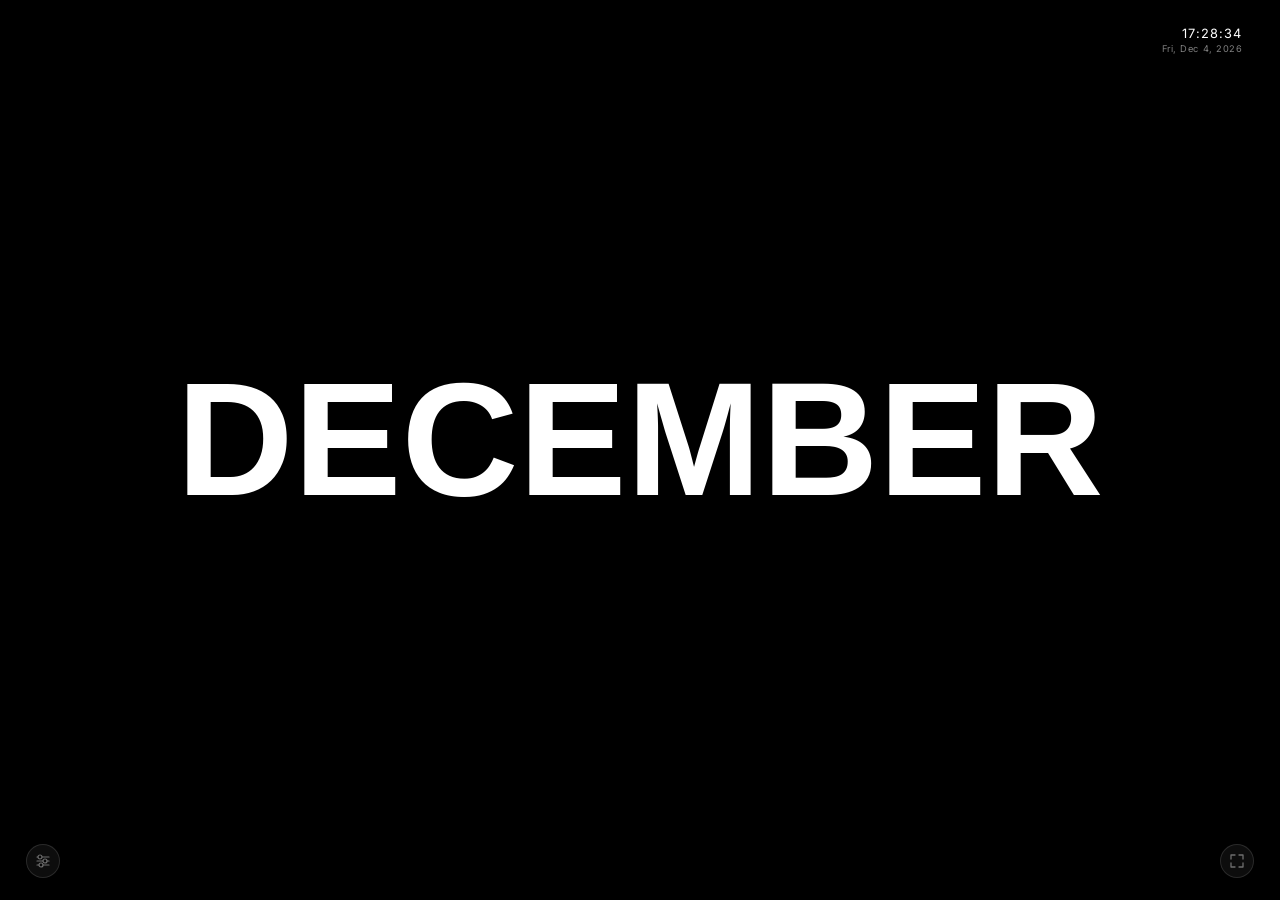
<file: android/app/src/main/assets/Animated-Months-Live-Wallpaper.html>
<!DOCTYPE html>
<html lang="en">
<head>
  <meta charset="UTF-8">
  <meta name="viewport" content="width=device-width, initial-scale=1.0, viewport-fit=cover">
  <title>Animated Months — Live Wallpaper</title>
  <meta name="description" content="Animated live wallpaper displaying the current month with customisable fonts, languages, and breathing motion.">
  <meta name="theme-color" content="#000000">
  <meta property="og:title" content="Animated Months — Live Wallpaper">
  <meta property="og:description" content="Minimal animated wallpaper. Full-screen. Multilingual. Customisable.">

  <!--
    Fonts:
    – Latin UI: Inter (400, 900)
    – Latin display alternatives: Poppins 900, Montserrat 900, Rubik Mono One
    – Script-specific (locked to their language):
        Reem Kufi 700 → Persian / Arabic
        Noto Sans Hebrew 900 → Hebrew
        Noto Sans JP 900 → Japanese
  -->
  <link rel="preconnect" href="https://fonts.googleapis.com">
  <link rel="preconnect" href="https://fonts.gstatic.com" crossorigin>
  <link href="https://fonts.googleapis.com/css2?family=Inter:wght@400;900&family=Poppins:wght@900&family=Montserrat:wght@900&family=Rubik+Mono+One&family=Monoton&family=Reem+Kufi:wght@700&family=Noto+Sans+Hebrew:wght@900&family=Noto+Sans+JP:wght@900&display=swap" rel="stylesheet">

  <style>
    /* ─────────────────────────────────────────
       RESET & BASE
    ───────────────────────────────────────── */
    *, *::before, *::after {
      margin: 0;
      padding: 0;
      box-sizing: border-box;
    }

    body {
      width: 100vw;
      height: 100dvh; /* dvh = dynamic viewport height — fixes mobile browser-chrome overlap */
      overflow: hidden;
      background: #000;
      cursor: default;
      font-family: 'Inter', 'Helvetica Neue', sans-serif;
      -webkit-font-smoothing: antialiased;
      -moz-osx-font-smoothing: grayscale;
    }

    /* ─────────────────────────────────────────
       CANVAS — fills viewport, Retina-aware
       (pixel dimensions set by JS via devicePixelRatio)
    ───────────────────────────────────────── */
    #canvas {
      position: fixed;
      inset: 0;
      width: 100%;
      height: 100%;
      display: block;
      touch-action: none; /* prevent accidental scroll/zoom on mobile tap */
      cursor: pointer;    /* hints that canvas is tappable (pause/resume) */
    }

    /* ─────────────────────────────────────────
       SCREEN DIM OVERLAY
       Black layer, opacity controlled by slider
    ───────────────────────────────────────── */
    #dimOverlay {
      position: fixed;
      inset: 0;
      background: #000;
      opacity: 0;
      pointer-events: none;
      z-index: 10;
      transition: opacity 0.4s ease;
    }

    /* ─────────────────────────────────────────
       DATE / TIME — top right
       Frosted pill so it's legible on any background
    ───────────────────────────────────────── */
    #datetime {
      position: fixed;
      top: clamp(16px, 2.2vh, 30px);
      right: clamp(16px, 2vw, 30px);
      z-index: 20;
      display: flex;
      flex-direction: column;
      align-items: flex-end;
      gap: 3px;
      padding: 8px 12px;
      border-radius: 10px;
      background: rgba(0, 0, 0, 0.28);
      backdrop-filter: blur(12px) saturate(1.1);
      -webkit-backdrop-filter: blur(12px) saturate(1.1);
      pointer-events: none;
    }

    #dt-time {
      font-size: clamp(11px, 1vw, 15px);
      font-weight: 400;
      letter-spacing: 0.08em;
      color: #fff;
      line-height: 1;
    }

    #dt-date {
      font-size: clamp(8px, 0.72vw, 11px);
      font-weight: 400;
      letter-spacing: 0.06em;
      color: rgba(255, 255, 255, 0.5);
      line-height: 1;
    }

    /* ─────────────────────────────────────────
       FULLSCREEN BUTTON — bottom right
    ───────────────────────────────────────── */
    #fullscreenBtn {
      position: fixed;
      bottom: clamp(16px, 2.5vh, 30px);
      right: clamp(16px, 2vw, 30px);
      z-index: 30;
      width: 34px;
      height: 34px;
      border-radius: 50%;
      border: 1px solid rgba(255, 255, 255, 0.12);
      background: rgba(255, 255, 255, 0.05);
      backdrop-filter: blur(10px);
      -webkit-backdrop-filter: blur(10px);
      cursor: pointer;
      display: flex;
      align-items: center;
      justify-content: center;
      transition: border-color 0.2s ease, background 0.2s ease;
    }

    #fullscreenBtn:hover {
      border-color: rgba(255, 255, 255, 0.25);
      background: rgba(255, 255, 255, 0.1);
    }

    #fullscreenBtn svg {
      opacity: 0.4;
      transition: opacity 0.2s ease;
    }

    #fullscreenBtn:hover svg {
      opacity: 0.7;
    }

    /* Pause indicator — shown briefly on canvas click */
    #pauseHint {
      position: fixed;
      inset: 0;
      display: flex;
      align-items: center;
      justify-content: center;
      pointer-events: none;
      z-index: 25;
      opacity: 0;
      transition: opacity 0.3s ease;
    }

    #pauseHint.show {
      opacity: 1;
    }

    #pauseHint span {
      font-size: 11px;
      font-weight: 500;
      letter-spacing: 0.18em;
      text-transform: uppercase;
      color: rgba(255, 255, 255, 0.55);
      background: rgba(0, 0, 0, 0.35);
      backdrop-filter: blur(8px);
      -webkit-backdrop-filter: blur(8px);
      padding: 6px 14px;
      border-radius: 20px;
      border: 1px solid rgba(255, 255, 255, 0.1);
    }

    @media (max-width: 480px) {
      #fullscreenBtn {
        bottom: clamp(12px, 2vh, 24px);
        right: 16px;
      }
    }
    #settingsBtn {
      position: fixed;
      bottom: clamp(16px, 2.5vh, 30px);
      left: clamp(16px, 2vw, 30px);
      z-index: 30;
      width: 34px;
      height: 34px;
      border-radius: 50%;
      border: 1px solid rgba(255, 255, 255, 0.12);
      background: rgba(255, 255, 255, 0.05);
      backdrop-filter: blur(10px);
      -webkit-backdrop-filter: blur(10px);
      cursor: pointer;
      display: flex;
      align-items: center;
      justify-content: center;
      transition: border-color 0.2s ease, background 0.2s ease;
    }

    #settingsBtn:hover {
      border-color: rgba(255, 255, 255, 0.25);
      background: rgba(255, 255, 255, 0.1);
    }

    #settingsBtn svg {
      opacity: 0.4;
      transition: opacity 0.2s ease;
    }

    #settingsBtn:hover svg {
      opacity: 0.7;
    }

    /* ─────────────────────────────────────────
       SETTINGS PANEL
       Hidden by default, slides up on open
    ───────────────────────────────────────── */
    #panel {
      position: fixed;
      bottom: calc(clamp(16px, 2.5vh, 30px) + 46px);
      left: clamp(16px, 2vw, 30px);
      z-index: 29;
      width: 236px;
      max-height: calc(100vh - 120px);
      overflow-y: auto;
      overflow-x: hidden;

      /* Scrollbar — subtle */
      scrollbar-width: thin;
      scrollbar-color: rgba(255,255,255,.12) transparent;

      background: rgba(8, 8, 8, 0.85);
      backdrop-filter: blur(28px) saturate(1.3);
      -webkit-backdrop-filter: blur(28px) saturate(1.3);
      border: 1px solid rgba(255, 255, 255, 0.08);
      border-radius: 14px;
      padding: 18px;
      display: flex;
      flex-direction: column;
      gap: 16px;
      box-shadow: 0 12px 48px rgba(0, 0, 0, 0.7);

      /* Hidden state */
      opacity: 0;
      transform: translateY(8px);
      pointer-events: none;
      transition: opacity 0.2s ease, transform 0.2s ease;
    }

    #panel.open {
      opacity: 1;
      transform: translateY(0);
      pointer-events: all;
    }

    /* ─────────────────────────────────────────
       PANEL INTERNALS — shared atoms
    ───────────────────────────────────────── */

    /* Section label */
    .label {
      display: block;
      font-size: 8.5px;
      font-weight: 500;
      letter-spacing: 0.2em;
      text-transform: uppercase;
      color: rgba(255, 255, 255, 0.25);
      margin-bottom: 7px;
    }

    /* Thin rule between sections */
    .rule {
      height: 1px;
      background: rgba(255, 255, 255, 0.06);
    }

    /* ── Day grid — 7 equal columns ── */
    .day-grid {
      display: grid;
      grid-template-columns: repeat(7, 1fr);
      gap: 3px;
    }

    .day-btn {
      font-family: 'Inter', sans-serif;
      font-weight: 600;
      font-size: 9px;
      letter-spacing: 0.04em;
      text-align: center;
      color: rgba(255, 255, 255, 0.32);
      background: transparent;
      border: 1px solid rgba(255, 255, 255, 0.08);
      border-radius: 5px;
      padding: 7px 2px 9px;  /* extra bottom for dot space */
      cursor: pointer;
      position: relative;
      transition: color 0.15s ease, border-color 0.15s ease, background 0.15s ease;
      user-select: none;
    }

    .day-btn:hover {
      color: rgba(255, 255, 255, 0.65);
      border-color: rgba(255, 255, 255, 0.18);
    }

    .day-btn.active {
      color: #fff;
      border-color: rgba(255, 255, 255, 0.45);
      background: rgba(255, 255, 255, 0.06);
    }

    /* Today indicator dot */
    .day-btn.today::after {
      content: '';
      position: absolute;
      bottom: 3px;
      left: 50%;
      transform: translateX(-50%);
      width: 3px;
      height: 3px;
      border-radius: 50%;
      background: rgba(255, 255, 255, 0.35);
    }

    .day-btn.active.today::after {
      background: rgba(255, 255, 255, 0.8);
    }

    /* ── Toggle switch ── */
    .row {
      display: flex;
      align-items: center;
      justify-content: space-between;
    }

    .row-label {
      font-size: 11.5px;
      font-weight: 400;
      color: rgba(255, 255, 255, 0.5);
      letter-spacing: 0.01em;
    }

    .toggle {
      position: relative;
      width: 34px;
      height: 19px;
      flex-shrink: 0;
    }

    .toggle input {
      position: absolute;
      opacity: 0;
      width: 0;
      height: 0;
    }

    .track {
      position: absolute;
      inset: 0;
      border-radius: 100px;
      background: rgba(255, 255, 255, 0.1);
      cursor: pointer;
      transition: background 0.2s ease;
    }

    .toggle input:checked + .track {
      background: rgba(255, 255, 255, 0.5);
    }

    .track::after {
      content: '';
      position: absolute;
      top: 2.5px;
      left: 2.5px;
      width: 14px;
      height: 14px;
      border-radius: 50%;
      background: #fff;
      transition: transform 0.2s ease;
    }

    .toggle input:checked + .track::after {
      transform: translateX(15px);
    }

    /* ── Color picker ── */
    .color-wrap {
      position: relative;
      width: 26px;
      height: 26px;
      border-radius: 50%;
      border: 1.5px solid rgba(255, 255, 255, 0.15);
      overflow: hidden;
      cursor: pointer;
      flex-shrink: 0;
    }

    .color-wrap input[type="color"] {
      position: absolute;
      inset: -5px;
      width: calc(100% + 10px);
      height: calc(100% + 10px);
      opacity: 0;
      cursor: pointer;
      border: none;
      padding: 0;
    }

    .color-preview {
      position: absolute;
      inset: 0;
      border-radius: 50%;
      pointer-events: none;
    }

    /* ── Range slider ── */
    input[type="range"] {
      -webkit-appearance: none;
      appearance: none;
      width: 100%;
      height: 2px;
      background: rgba(255, 255, 255, 0.12);
      border-radius: 2px;
      outline: none;
      cursor: pointer;
      margin-top: 9px;
      display: block;
    }

    input[type="range"]::-webkit-slider-thumb {
      -webkit-appearance: none;
      width: 13px;
      height: 13px;
      border-radius: 50%;
      background: #fff;
      cursor: pointer;
      box-shadow: 0 0 0 1px rgba(0,0,0,0.2);
    }

    input[type="range"]::-moz-range-thumb {
      width: 13px;
      height: 13px;
      border-radius: 50%;
      background: #fff;
      cursor: pointer;
      border: none;
    }

    /* ── Language / Font pill buttons ── */
    .chip-grid {
      display: flex;
      flex-wrap: wrap;
      gap: 4px;
    }

    .chip {
      font-family: 'Inter', sans-serif;
      font-size: 9.5px;
      font-weight: 400;
      letter-spacing: 0.03em;
      color: rgba(255, 255, 255, 0.38);
      background: transparent;
      border: 1px solid rgba(255, 255, 255, 0.09);
      border-radius: 5px;
      padding: 4px 7px;
      cursor: pointer;
      white-space: nowrap;
      transition: color 0.15s ease, border-color 0.15s ease, background 0.15s ease;
      user-select: none;
      line-height: 1.2;
    }

    .chip:hover {
      color: rgba(255, 255, 255, 0.7);
      border-color: rgba(255, 255, 255, 0.18);
    }

    .chip.active {
      color: #fff;
      border-color: rgba(255, 255, 255, 0.45);
      background: rgba(255, 255, 255, 0.06);
    }

    /* Font section locked for script languages */
    #fontSection.locked {
      opacity: 0.22;
      pointer-events: none;
      user-select: none;
    }

    #fontSection.locked .label::after {
      content: ' — N/A';
      opacity: 0.6;
    }

    /* ─────────────────────────────────────────
       RESPONSIVE — small screens (phones)
    ───────────────────────────────────────── */
    @media (max-width: 480px) {
      #panel {
        width: calc(100vw - 32px);
        left: 16px;
        right: 16px;
        bottom: calc(clamp(12px, 2vh, 24px) + 46px);
        padding: 14px;
        gap: 12px;
        max-height: calc(100dvh - 100px);
      }

      #settingsBtn {
        bottom: clamp(12px, 2vh, 24px);
        left: 16px;
      }

      #datetime {
        top: 12px;
        right: 12px;
      }

      .day-grid {
        grid-template-columns: repeat(4, 1fr);
      }
    }

    @media (max-width: 360px) {
      #panel {
        width: calc(100vw - 24px);
        left: 12px;
        padding: 12px;
      }
    }

    /* Landscape phones — keep panel from overflowing vertically */
    @media (max-height: 500px) {
      #panel {
        max-height: calc(100dvh - 80px);
        bottom: calc(12px + 42px);
      }
      #settingsBtn {
        bottom: 12px;
      }
    }
  </style>
</head>
<body>

  <!-- Main canvas — day label drawn here -->
  <canvas id="canvas"></canvas>

  <!-- Screen dim overlay — controlled by slider -->
  <div id="dimOverlay"></div>

  <!-- Live clock — top right -->
  <div id="datetime" aria-live="polite">
    <div id="dt-time"></div>
    <div id="dt-date"></div>
  </div>

  <!-- Fullscreen button — bottom right -->
  <button id="fullscreenBtn" aria-label="Toggle fullscreen" title="Fullscreen">
    <svg id="fsIcon" width="16" height="16" viewBox="0 0 16 16" fill="none" xmlns="http://www.w3.org/2000/svg">
      <path d="M2 6V2h4M10 2h4v4M14 10v4h-4M6 14H2v-4" stroke="white" stroke-width="1.3" stroke-linecap="round" stroke-linejoin="round"/>
    </svg>
  </button>

  <!-- Pause hint — fades in/out on canvas tap -->
  <div id="pauseHint"><span id="pauseHintText">Paused</span></div>

  <!-- Settings icon — bottom left -->
  <button id="settingsBtn" aria-label="Open settings" aria-expanded="false">
    <svg width="16" height="16" viewBox="0 0 16 16" fill="none" xmlns="http://www.w3.org/2000/svg">
      <!-- Three horizontal control sliders — modern settings metaphor -->
      <line x1="2" y1="4"  x2="14" y2="4"  stroke="white" stroke-width="1.2" stroke-linecap="round"/>
      <line x1="2" y1="8"  x2="14" y2="8"  stroke="white" stroke-width="1.2" stroke-linecap="round"/>
      <line x1="2" y1="12" x2="14" y2="12" stroke="white" stroke-width="1.2" stroke-linecap="round"/>
      <!-- Slider thumb markers at staggered positions -->
      <circle cx="5"  cy="4"  r="2" fill="black" stroke="white" stroke-width="1.2"/>
      <circle cx="10" cy="8"  r="2" fill="black" stroke="white" stroke-width="1.2"/>
      <circle cx="6"  cy="12" r="2" fill="black" stroke="white" stroke-width="1.2"/>
    </svg>
  </button>

  <!-- Settings panel — hidden by default -->
  <div id="panel" role="dialog" aria-label="Settings">

    <!-- Month selector — defaults to current month -->
    <div>
      <span class="label">Month</span>
      <div class="day-grid" style="grid-template-columns: repeat(4, 1fr);">
        <button class="day-btn" data-day="0">JAN</button>
        <button class="day-btn" data-day="1">FEB</button>
        <button class="day-btn" data-day="2">MAR</button>
        <button class="day-btn" data-day="3">APR</button>
        <button class="day-btn" data-day="4">MAY</button>
        <button class="day-btn" data-day="5">JUN</button>
        <button class="day-btn" data-day="6">JUL</button>
        <button class="day-btn" data-day="7">AUG</button>
        <button class="day-btn" data-day="8">SEP</button>
        <button class="day-btn" data-day="9">OCT</button>
        <button class="day-btn" data-day="10">NOV</button>
        <button class="day-btn" data-day="11">DEC</button>
      </div>
    </div>

    <div class="rule"></div>

    <!-- Language -->
    <div>
      <span class="label">Language</span>
      <div class="chip-grid" id="langGrid">
        <button class="chip active" data-lang="en">EN</button>
        <button class="chip" data-lang="fr">FR</button>
        <button class="chip" data-lang="de">DE</button>
        <button class="chip" data-lang="es">ES</button>
        <button class="chip" data-lang="ja">JA 日</button>
        <button class="chip" data-lang="fa">FA ف</button>
        <button class="chip" data-lang="he">HE ע</button>
      </div>
    </div>

    <div class="rule"></div>

    <!-- Animation -->
    <div>
      <span class="label">Animation</span>
      <div class="row">
        <span class="row-label">Breathing motion</span>
        <label class="toggle" aria-label="Toggle animation">
          <input type="checkbox" id="animToggle">
          <div class="track"></div>
        </label>
      </div>
    </div>

    <div class="rule"></div>

    <!-- Colours — background and text -->
    <div>
      <span class="label">Colours</span>
      <div class="row" style="margin-bottom: 8px;">
        <span class="row-label">Background</span>
        <div class="color-wrap">
          <div class="color-preview" id="bgPreview" style="background:#000"></div>
          <input type="color" id="bgPicker" value="#000000" aria-label="Background colour">
        </div>
      </div>
      <div class="row">
        <span class="row-label">Text</span>
        <div class="color-wrap">
          <div class="color-preview" id="fgPreview" style="background:#fff"></div>
          <input type="color" id="fgPicker" value="#ffffff" aria-label="Text colour">
        </div>
      </div>
    </div>

    <div class="rule"></div>

    <!-- Screen dim -->
    <div>
      <span class="label">Dim — <span id="dimVal">0</span>%</span>
      <input type="range" id="dimSlider" min="0" max="50" value="0" step="1" aria-label="Screen dim">
    </div>

    <div class="rule"></div>

    <!-- Font -->
    <div id="fontSection">
      <span class="label">Font</span>
      <div class="chip-grid" id="fontGrid">
        <button class="chip active" data-font="Inter">Inter</button>
        <button class="chip" data-font="Poppins">Poppins</button>
        <button class="chip" data-font="Montserrat">Montserrat</button>
        <button class="chip" data-font="Rubik Mono One">Rubik Mono</button>
        <button class="chip" data-font="Monoton">Monoton</button>
      </div>
    </div>

  </div><!-- /panel -->

<script>
  /* ═══════════════════════════════════════════════════════
     MONTH & LANGUAGE DATA
     All translations — month index 0 = January (matches Date.getMonth())
     Hebrew months follow the civil calendar order (Tishri = month 0 in
     the traditional count but mapped here to Jan for simplicity of display)
  ═══════════════════════════════════════════════════════ */
  const MONTHS_ALL = {
    en: { 0:'JANUARY',   1:'FEBRUARY',  2:'MARCH',     3:'APRIL',     4:'MAY',       5:'JUNE',
          6:'JULY',      7:'AUGUST',    8:'SEPTEMBER', 9:'OCTOBER',  10:'NOVEMBER', 11:'DECEMBER'  },
    fr: { 0:'JANVIER',   1:'FÉVRIER',   2:'MARS',      3:'AVRIL',     4:'MAI',       5:'JUIN',
          6:'JUILLET',   7:'AOÛT',      8:'SEPTEMBRE', 9:'OCTOBRE',  10:'NOVEMBRE', 11:'DÉCEMBRE'  },
    de: { 0:'JANUAR',    1:'FEBRUAR',   2:'MÄRZ',      3:'APRIL',     4:'MAI',       5:'JUNI',
          6:'JULI',      7:'AUGUST',    8:'SEPTEMBER', 9:'OKTOBER',  10:'NOVEMBER', 11:'DEZEMBER'  },
    es: { 0:'ENERO',     1:'FEBRERO',   2:'MARZO',     3:'ABRIL',     4:'MAYO',      5:'JUNIO',
          6:'JULIO',     7:'AGOSTO',    8:'SEPTIEMBRE',9:'OCTUBRE',  10:'NOVIEMBRE',11:'DICIEMBRE'  },
    ja: { 0:'一月',      1:'二月',      2:'三月',      3:'四月',      4:'五月',      5:'六月',
          6:'七月',      7:'八月',      8:'九月',      9:'十月',     10:'十一月',   11:'十二月'     },
    fa: { 0:'فروردین',  1:'اردیبهشت', 2:'خرداد',    3:'تیر',       4:'مرداد',    5:'شهریور',
          6:'مهر',      7:'آبان',      8:'آذر',       9:'دی',       10:'بهمن',     11:'اسفند'      },
    he: { 0:'תִּשׁרִי', 1:'חֶשְׁוָן', 2:'כִּסְלֵו', 3:'טֵבֵת',   4:'שְׁבָט',   5:'אֲדָר',
          6:'נִיסָן',   7:'אִייָר',   8:'סִיוָן',    9:'תַּמּוּז',10:'אָב',      11:'אֱלוּל'     },
  };

  /* Languages that use their own script — font picker locked */
  const SCRIPT_LANGS = new Set(['ja', 'fa', 'he']);

  /* Script-language → font override (canvas rendering) */
  const LANG_FONT = {
    ja: '"Noto Sans JP"',
    fa: '"Reem Kufi"',
    he: '"Noto Sans Hebrew"',
  };

  /* ═══════════════════════════════════════════════════════
     STATE
  ═══════════════════════════════════════════════════════ */
  const thisMonth  = new Date().getMonth(); // real calendar month (0–11), never mutated
  let currentMonth = thisMonth;
  let currentLang  = 'en';
  let fontName    = 'Inter';
  let BG          = '#000000';
  let FG          = '#ffffff';
  let animated    = false;
  let animTime    = 0;
  let lastTs      = null;
  let paused      = false;  // pause-on-click toggle
  let dirty       = true;   // force a redraw whenever state changes

  /* ═══════════════════════════════════════════════════════
     PERSISTENCE — save / load state via localStorage
  ═══════════════════════════════════════════════════════ */
  const STORAGE_KEY = 'wallpaper_months_v1';

  function saveState() {
    dirty = true; // mark canvas for redraw on any settings change
    try {
      const dim = document.getElementById('dimSlider').value;
      localStorage.setItem(STORAGE_KEY, JSON.stringify({
        currentMonth, currentLang, fontName, BG, FG, animated,
        dim: parseInt(dim, 10),
      }));
    } catch (e) { /* quota or private-mode — silently ignore */ }
  }

  function loadState() {
    try {
      const raw = localStorage.getItem(STORAGE_KEY);
      if (!raw) return null;
      const s = JSON.parse(raw);
      return {
        currentMonth : (Number.isInteger(s.currentMonth) && s.currentMonth >= 0 && s.currentMonth <= 11) ? s.currentMonth : null,
        currentLang  : (typeof s.currentLang  === 'string' && MONTHS_ALL[s.currentLang])                 ? s.currentLang  : null,
        fontName     : (typeof s.fontName     === 'string' && s.fontName.length)                          ? s.fontName     : null,
        BG           : (typeof s.BG           === 'string' && /^#[0-9a-f]{6}$/i.test(s.BG))              ? s.BG           : null,
        FG           : (typeof s.FG           === 'string' && /^#[0-9a-f]{6}$/i.test(s.FG))              ? s.FG           : null,
        animated     : (typeof s.animated     === 'boolean')                                               ? s.animated     : null,
        dim          : (Number.isInteger(s.dim) && s.dim >= 0 && s.dim <= 50)                             ? s.dim          : null,
      };
    } catch (e) { return null; }
  }

  /* ═══════════════════════════════════════════════════════
     CANVAS — Retina / 4K sharp rendering
     CSS size = viewport; pixel buffer = CSS × dpr
  ═══════════════════════════════════════════════════════ */
  const canvas = document.getElementById('canvas');
  const ctx    = canvas.getContext('2d');
  let W, H, DPR;

  function resize() {
    DPR = window.devicePixelRatio || 1;
    W   = window.innerWidth;
    H   = window.innerHeight;

    /* Physical pixel dimensions for sharpness */
    canvas.width  = Math.round(W * DPR);
    canvas.height = Math.round(H * DPR);

    /* CSS display size stays at logical pixels */
    canvas.style.width  = W + 'px';
    canvas.style.height = H + 'px';

    /* Reset any accumulated transform, then re-apply DPR scale */
    ctx.setTransform(DPR, 0, 0, DPR, 0, 0);
  }

  /* Debounced resize — prevents excessive canvas reallocation while dragging */
  let resizeTimer;
  window.addEventListener('resize', () => {
    clearTimeout(resizeTimer);
    resizeTimer = setTimeout(() => { resize(); dirty = true; }, 100);
  });

  /* ═══════════════════════════════════════════════════════
     FONT HELPER
     Builds canvas font string with correct weight & fallback
  ═══════════════════════════════════════════════════════ */
  function resolveFont(sizePx) {
    /* Script languages always use their dedicated font */
    if (SCRIPT_LANGS.has(currentLang)) {
      const weight = currentLang === 'fa' ? '700' : '900';
      return `${weight} ${sizePx}px ${LANG_FONT[currentLang]}, sans-serif`;
    }

    /* Latin fonts — all loaded at 900 except Rubik Mono One (no weight axis) */
    const weight = fontName === 'Rubik Mono One' ? '400' : '900';
    return `${weight} ${sizePx}px "${fontName}", "Helvetica Neue", sans-serif`;
  }

  /* ═══════════════════════════════════════════════════════
     RTL DIRECTION — Persian and Hebrew
  ═══════════════════════════════════════════════════════ */
  function isRTL() {
    return currentLang === 'fa' || currentLang === 'he';
  }

  /* ═══════════════════════════════════════════════════════
     FONT SIZE — clamp equivalent for canvas
     Scales with viewport, respects min/max in logical px
  ═══════════════════════════════════════════════════════ */
  function labelFontSize() {
    /* Equivalent to clamp(48px, 18vmin, 220px) */
    const vmin = Math.min(W, H);
    return Math.min(Math.max(vmin * 0.18, 48), 220);
  }

  /* ═══════════════════════════════════════════════════════
     RENDER — called every frame
  ═══════════════════════════════════════════════════════ */
  function render(ts) {
    /* In static mode, skip redraw unless something changed */
    if (!animated && !dirty) {
      requestAnimationFrame(render);
      return;
    }

    /* Accumulate animation time only when animated and not paused */
    if (lastTs !== null && animated && !paused) {
      animTime += (ts - lastTs) / 1000;
    }
    lastTs = ts;
    dirty  = false;

    /* ── Background ── */
    ctx.fillStyle = BG;
    ctx.fillRect(0, 0, W, H);

    /* ── Setup font ── */
    const fs = labelFontSize();
    ctx.font         = resolveFont(fs);
    ctx.textBaseline = 'middle';
    ctx.fillStyle    = FG;

    const label = MONTHS_ALL[currentLang][currentMonth];

    if (!animated) {
      /* ── Static draw — perfectly centred, no transforms ── */
      ctx.textAlign = 'center';
      ctx.direction = isRTL() ? 'rtl' : 'ltr';
      ctx.fillText(label, W / 2, H / 2);
      ctx.direction = 'ltr';

    } else {
      /* ── Per-character independent stretch ──────────────────────
         Each glyph gets its own scaleX and scaleY driven by unique
         sine-wave phases, so letters breathe independently.

         The text BLOCK stays locked to the viewport centre:
           • Character positions are computed from unscaled advance
             widths, so the overall footprint doesn't drift.
           • Each glyph scales around its own centre point, so it
             squishes / stretches in place without moving neighbours.

         Phase seed: golden-angle steps (≈ 2.399 rad) give the best
         spread across the unit circle — no two characters share a
         perceptible rhythm.
      ── */
      const t  = animTime;
      const τ  = Math.PI * 2;
      const φ0 = 2.39996323; // golden angle (rad)

      /* Split into Unicode code-points so emoji / CJK count as 1 */
      const chars = [...label];
      if (isRTL()) chars.reverse();

      /* Measure every character at the current font — advance widths */
      ctx.textAlign = 'left';
      ctx.direction = 'ltr';
      const advances = chars.map(ch => ctx.measureText(ch).width);
      const totalW   = advances.reduce((s, w) => s + w, 0);

      /* Start x so the whole block is horizontally centred */
      let x = W / 2 - totalW / 2;

      chars.forEach((ch, i) => {
        const φ = i * φ0; // unique phase seed per character

        /* Horizontal scale: two waves, different periods & phases */
        const sX = 1
          + 0.20 * Math.sin((t /  7.3) * τ + φ * 1.00)        // 7.3s  fast ripple
          + 0.09 * Math.sin((t / 13.1) * τ + φ * 2.41 + 1.1); // 13.1s slow swell

        /* Vertical scale: two waves, fully independent of sX */
        const sY = 1
          + 0.17 * Math.sin((t /  9.7) * τ + φ * 1.61 + 0.7)  // 9.7s
          + 0.07 * Math.sin((t /  6.1) * τ + φ * 2.73 + 2.3); // 6.1s  faster twitch

        /* Centre of this character in canvas space */
        const cx = x + advances[i] / 2;

        ctx.save();
        ctx.translate(cx, H / 2);    // anchor to character centre, vertically locked
        ctx.scale(sX, sY);           // stretch around that centre — no positional drift
        ctx.fillText(ch, 0, 0);      // draw at origin (= the translated centre)
        ctx.restore();

        /* Advance by the UNSCALED width so the block stays centred */
        x += advances[i];
      });

      ctx.direction = 'ltr'; // reset
    }

    requestAnimationFrame(render);
  }

  /* ═══════════════════════════════════════════════════════
     CLOCK — updates every second, uses browser locale
     new Date() always reflects the user's local timezone
  ═══════════════════════════════════════════════════════ */
  function updateClock() {
    const now    = new Date();
    const locale = navigator.language || 'en-GB';

    /* HH:MM:SS — explicit formatting avoids locale 12h ambiguity */
    const hh = String(now.getHours()).padStart(2, '0');
    const mm = String(now.getMinutes()).padStart(2, '0');
    const ss = String(now.getSeconds()).padStart(2, '0');

    document.getElementById('dt-time').textContent = `${hh}:${mm}:${ss}`;
    document.getElementById('dt-date').textContent  = now.toLocaleDateString(locale, {
      weekday: 'short', day: 'numeric', month: 'short', year: 'numeric',
    });
  }

  /* ═══════════════════════════════════════════════════════
     MONTH SELECTOR
  ═══════════════════════════════════════════════════════ */
  function setMonth(idx) {
    currentMonth = idx;
    saveState();
    document.querySelectorAll('.day-btn').forEach(btn => {
      const m = parseInt(btn.dataset.day, 10);
      btn.classList.toggle('active',   m === idx);
      btn.classList.toggle('today',    m === thisMonth);
    });
  }

  /* ═══════════════════════════════════════════════════════
     SETTINGS PANEL
  ═══════════════════════════════════════════════════════ */
  const panel       = document.getElementById('panel');
  const settingsBtn = document.getElementById('settingsBtn');

  function togglePanel(force) {
    const isOpen = typeof force === 'boolean' ? force : !panel.classList.contains('open');
    panel.classList.toggle('open', isOpen);
    settingsBtn.setAttribute('aria-expanded', String(isOpen));
  }

  settingsBtn.addEventListener('click', e => {
    e.stopPropagation();
    togglePanel();
  });

  /* Close panel on outside click */
  document.addEventListener('click', e => {
    if (!panel.contains(e.target) && e.target !== settingsBtn) {
      togglePanel(false);
    }
  });

  /* Close on Escape */
  document.addEventListener('keydown', e => {
    if (e.key === 'Escape') togglePanel(false);
  });

  /* ═══════════════════════════════════════════════════════
     CONTROL WIRING
  ═══════════════════════════════════════════════════════ */

  /* Month buttons */
  document.querySelectorAll('.day-btn').forEach(btn =>
    btn.addEventListener('click', () => setMonth(parseInt(btn.dataset.day, 10)))
  );

  /* Language chips */
  const fontSection = document.getElementById('fontSection');

  document.querySelectorAll('#langGrid .chip').forEach(btn => {
    btn.addEventListener('click', () => {
      document.querySelectorAll('#langGrid .chip').forEach(b => b.classList.remove('active'));
      btn.classList.add('active');
      currentLang = btn.dataset.lang;
      saveState();

      /* Lock font picker for script languages */
      fontSection.classList.toggle('locked', SCRIPT_LANGS.has(currentLang));
    });
  });

  /* Animation toggle */
  document.getElementById('animToggle').addEventListener('change', function () {
    animated = this.checked;
    if (!animated) animTime = 0;
    saveState();
  });

  /* Background colour */
  document.getElementById('bgPicker').addEventListener('input', function () {
    BG = this.value;
    document.getElementById('bgPreview').style.background = BG;
    saveState();
  });

  /* Text colour */
  document.getElementById('fgPicker').addEventListener('input', function () {
    FG = this.value;
    document.getElementById('fgPreview').style.background = FG;
    saveState();
  });

  /* Screen dim slider */
  document.getElementById('dimSlider').addEventListener('input', function () {
    const pct = parseInt(this.value, 10);
    document.getElementById('dimVal').textContent       = pct;
    document.getElementById('dimOverlay').style.opacity = pct / 100;
    saveState();
  });

  /* Font chips — each rendered in its own typeface for preview */
  document.querySelectorAll('#fontGrid .chip').forEach(btn => {
    btn.style.fontFamily = `"${btn.dataset.font}", sans-serif`;
    btn.addEventListener('click', () => {
      document.querySelectorAll('#fontGrid .chip').forEach(b => b.classList.remove('active'));
      btn.classList.add('active');
      fontName = btn.dataset.font;
      saveState();
    });
  });

  /* ═══════════════════════════════════════════════════════
     PAUSE ON CANVAS CLICK / TAP
     Tapping the canvas pauses/resumes the animation when
     animated mode is on. A brief toast confirms the action.
  ═══════════════════════════════════════════════════════ */
  const pauseHint     = document.getElementById('pauseHint');
  const pauseHintText = document.getElementById('pauseHintText');
  let pauseHintTimer;

  canvas.addEventListener('click', () => {
    if (!animated) return; // nothing to pause in static mode
    paused = !paused;
    pauseHintText.textContent = paused ? 'Paused — tap to resume' : 'Resumed';
    pauseHint.classList.add('show');
    clearTimeout(pauseHintTimer);
    pauseHintTimer = setTimeout(() => pauseHint.classList.remove('show'), 1400);
  });

  /* ═══════════════════════════════════════════════════════
     FULLSCREEN TOGGLE
  ═══════════════════════════════════════════════════════ */
  const fullscreenBtn = document.getElementById('fullscreenBtn');

  function updateFsIcon() {
    const isFs = !!document.fullscreenElement;
    /* Swap between expand (enter) and compress (exit) icon */
    document.getElementById('fsIcon').innerHTML = isFs
      ? '<path d="M6 2H2v4M10 2h4v4M14 10v4h-4M6 14H2v-4M6 6l-4-4M10 6l4-4M10 10l4 4M6 10l-4 4" stroke="white" stroke-width="1.3" stroke-linecap="round" stroke-linejoin="round"/>'
      : '<path d="M2 6V2h4M10 2h4v4M14 10v4h-4M6 14H2v-4" stroke="white" stroke-width="1.3" stroke-linecap="round" stroke-linejoin="round"/>';
  }

  fullscreenBtn.addEventListener('click', () => {
    if (!document.fullscreenElement) {
      document.documentElement.requestFullscreen().catch(() => {});
    } else {
      document.exitFullscreen().catch(() => {});
    }
  });

  document.addEventListener('fullscreenchange', updateFsIcon);

  /* ═══════════════════════════════════════════════════════
     INITIALISE
  ═══════════════════════════════════════════════════════ */
  resize();

  /* ── Restore persisted state (if any) ── */
  const saved = loadState();
  if (saved) {
    if (saved.currentLang !== null) {
      currentLang = saved.currentLang;
      document.querySelectorAll('#langGrid .chip').forEach(b => {
        b.classList.toggle('active', b.dataset.lang === currentLang);
      });
      document.getElementById('fontSection')
        .classList.toggle('locked', SCRIPT_LANGS.has(currentLang));
    }
    if (saved.fontName !== null) {
      fontName = saved.fontName;
      document.querySelectorAll('#fontGrid .chip').forEach(b => {
        b.classList.toggle('active', b.dataset.font === fontName);
      });
    }
    if (saved.BG !== null) {
      BG = saved.BG;
      document.getElementById('bgPicker').value             = BG;
      document.getElementById('bgPreview').style.background = BG;
    }
    if (saved.FG !== null) {
      FG = saved.FG;
      document.getElementById('fgPicker').value             = FG;
      document.getElementById('fgPreview').style.background = FG;
    }
    if (saved.animated !== null) {
      animated = saved.animated;
      document.getElementById('animToggle').checked = animated;
    }
    if (saved.dim !== null) {
      const slider = document.getElementById('dimSlider');
      slider.value = saved.dim;
      document.getElementById('dimVal').textContent        = saved.dim;
      document.getElementById('dimOverlay').style.opacity  = saved.dim / 100;
    }
  }

  setMonth(saved?.currentMonth ?? thisMonth);
  updateClock();
  setInterval(updateClock, 1000);
  requestAnimationFrame(render);
</script>
</body>
</html>
</file>
